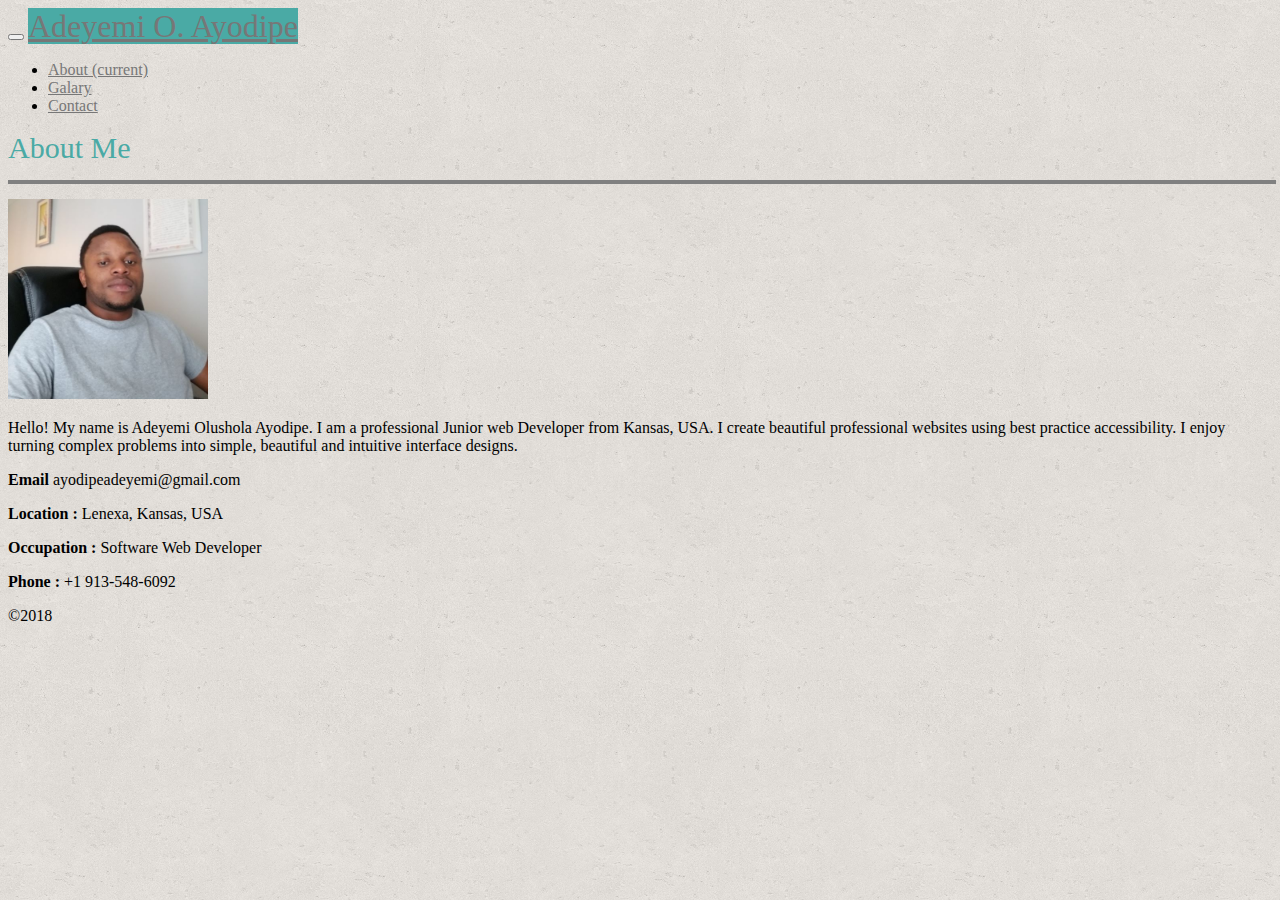
<file: index.html>
<!doctype html>
<html lang="en">

<head>
     <!-- Required meta tags -->
     <meta charset="utf-8">
     <meta name="viewport" content="width=device-width, initial-scale=1, shrink-to-fit=no">
     <link rel="stylesheet" href="https://use.fontawesome.com/releases/v5.5.0/css/all.css" integrity="sha384-B4dIYHKNBt8Bc12p+WXckhzcICo0wtJAoU8YZTY5qE0Id1GSseTk6S+L3BlXeVIU"
          crossorigin="anonymous">
     <!-- Bootstrap CSS -->
     <link rel="stylesheet" href="https://stackpath.bootstrapcdn.com/bootstrap/4.1.3/css/bootstrap.min.css" integrity="sha384-MCw98/SFnGE8fJT3GXwEOngsV7Zt27NXFoaoApmYm81iuXoPkFOJwJ8ERdknLPMO"
          crossorigin="anonymous">
     <link rel="stylesheet" type="text/css" href="assets/css/style.css">
</head>

<body>
     <!-- Navigation div -->
     <nav class="navbar navbar-expand-lg navbar-light bg-light sticky-top pb-0 pt-0 bg-white">
          <!-- Container for Nav -->
          <div class="container">
               <!-- Collapse button -->
               <button class="navbar-toggler" type="button" data-toggle="collapse" data-target="#navbarToggler"
                    aria-controls="navbarToggler" aria-expanded="false" aria-label="Toggle navigation">
                    <span class="navbar-toggler-icon"></span>
               </button>
               <!-- Nav brand -->
               <a class="navbar-brand h-5 text-white text-center pt-4 pl-2 pr-2  " href="#">Adeyemi O. Ayodipe</a>
               <!-- CollapseItems starts here -->
               <div class="collapse navbar-collapse " id="navbarToggler">
                    <ul class="navbar-nav ml-auto mt-4 mt-lg-0 font-weight-bold ">
                         <li class="nav-item active">
                              <a class="nav-link btn btn-outline-info" href="index.html">About <span class="sr-only">(current)</span></a>
                         </li>
                         <li class="nav-item ml-1 mr-1  ">
                              <a class="nav-link btn btn-outline-info" href="portfolio.html">Galary</a>
                         </li>
                         <li class="nav-item">
                              <a class="nav-link btn btn-outline-info" href="contact.html">Contact</a>
                         </li>
                    </ul>

               </div>
               <!-- CollapseItems ends here -->
     </nav>

     </div>
     <!-- Navigations container ends here -->
     <!-- Container for Section starts here -->
     <section class="container bg-white ">
          <div class="row mt-5 ">
               <div class="col-12 text-left text-lightgreen h3 text-bold pt-3 pb-1">About Me
                    <hr>
               </div>
          </div>
          <!-- Image Div -->
          <div class="row">
               <div class="col-12 col-md-3">
                    <img class="img-fluid img-thumbnail max-width-20% mb-4" src="assets/images/aayodipe.jpg">

               </div>
               <div class="col-12 col-md-9">
                    <p>Hello! My name is Adeyemi Olushola Ayodipe. I am a professional Junior web Developer from Kansas, USA. I create
                    beautiful professional websites using best practice accessibility. I enjoy turning complex problems into simple, beautiful and intuitive interface designs.</p>
               </div>
          </div>
          <div class="row mb-5">
               <div class="col-md-6 ">
                    <p><strong>Email</strong> ayodipeadeyemi@gmail.com</p>

                    <p><strong> Location :</strong> Lenexa, Kansas, USA

                    <p><strong> Occupation :</strong> Software Web Developer

                    <p><strong> Phone :</strong> +1 913-548-6092
               </div>
     </section>
     <!-- footers start here -->
     <div class="container">
          <footer class="row text-white bg-dark height ">
               <div class="col-6 text-center align-self-center">&copy;2018</div>
               <div class="col-6 text-center align-self-center">
                    <a href="https://github.com/aayodipe/Basic-Portfolio"><i class="fab fa-git mr-2"></i></a>
                    <a href="https://www.linkedin.com/mynetwork/"><i class="fab fa-linkedin mr-2"></i></a>
                    <a href="aayodipe.skype.com"><i class="fab fa-slack mr-2"></i></a>
                    <a href="mailto:ayodipeadeyemi@gmail.com"><i class="fab fa-google-plus "></i></a>

               </div>
     </div>
     </footer>
     </div> <!-- footer ends -->
</body>
<script src="https://code.jquery.com/jquery-3.3.1.slim.min.js" integrity="sha384-q8i/X+965DzO0rT7abK41JStQIAqVgRVzpbzo5smXKp4YfRvH+8abtTE1Pi6jizo"
     crossorigin="anonymous"></script>
<script src="https://cdnjs.cloudflare.com/ajax/libs/popper.js/1.14.3/umd/popper.min.js" integrity="sha384-ZMP7rVo3mIykV+2+9J3UJ46jBk0WLaUAdn689aCwoqbBJiSnjAK/l8WvCWPIPm49"
     crossorigin="anonymous"></script>
<script src="https://stackpath.bootstrapcdn.com/bootstrap/4.1.3/js/bootstrap.min.js" integrity="sha384-ChfqqxuZUCnJSK3+MXmPNIyE6ZbWh2IMqE241rYiqJxyMiZ6OW/JmZQ5stwEULTy"
     crossorigin="anonymous"></script>

</html>
</file>
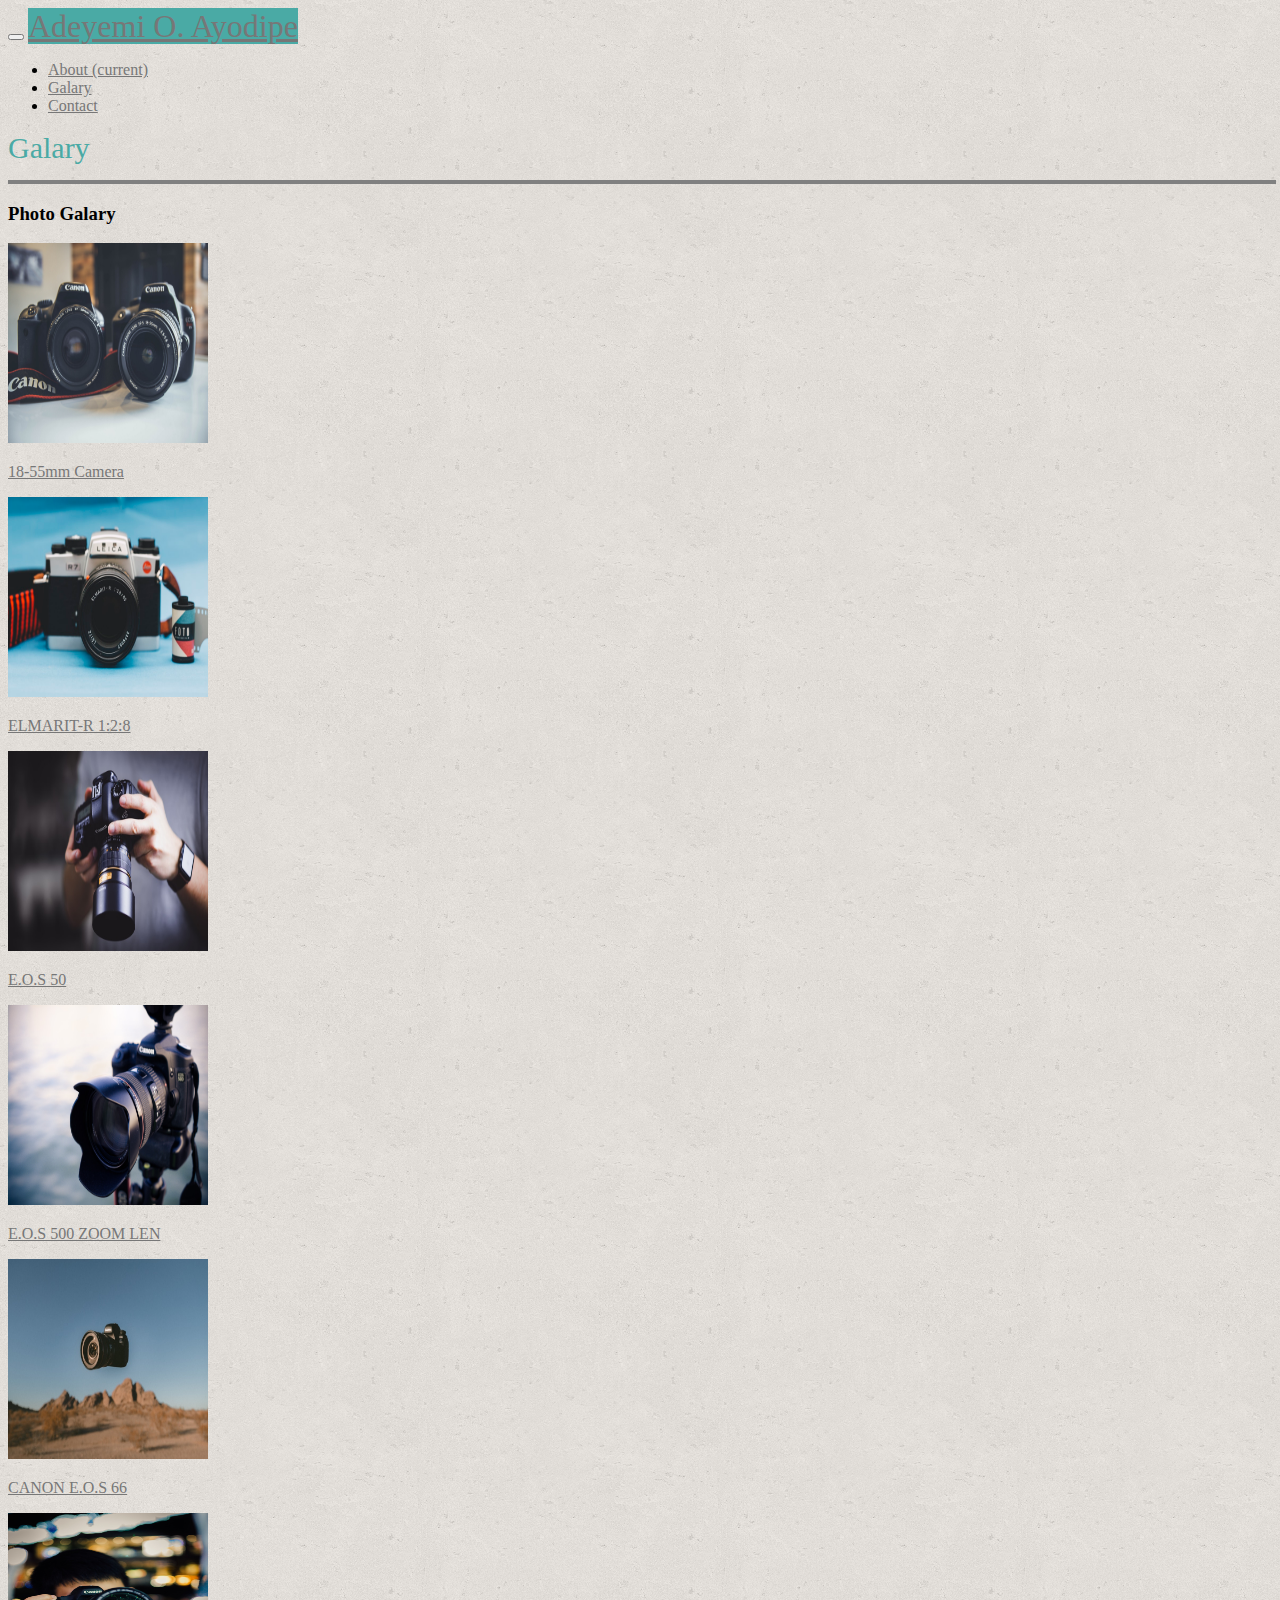
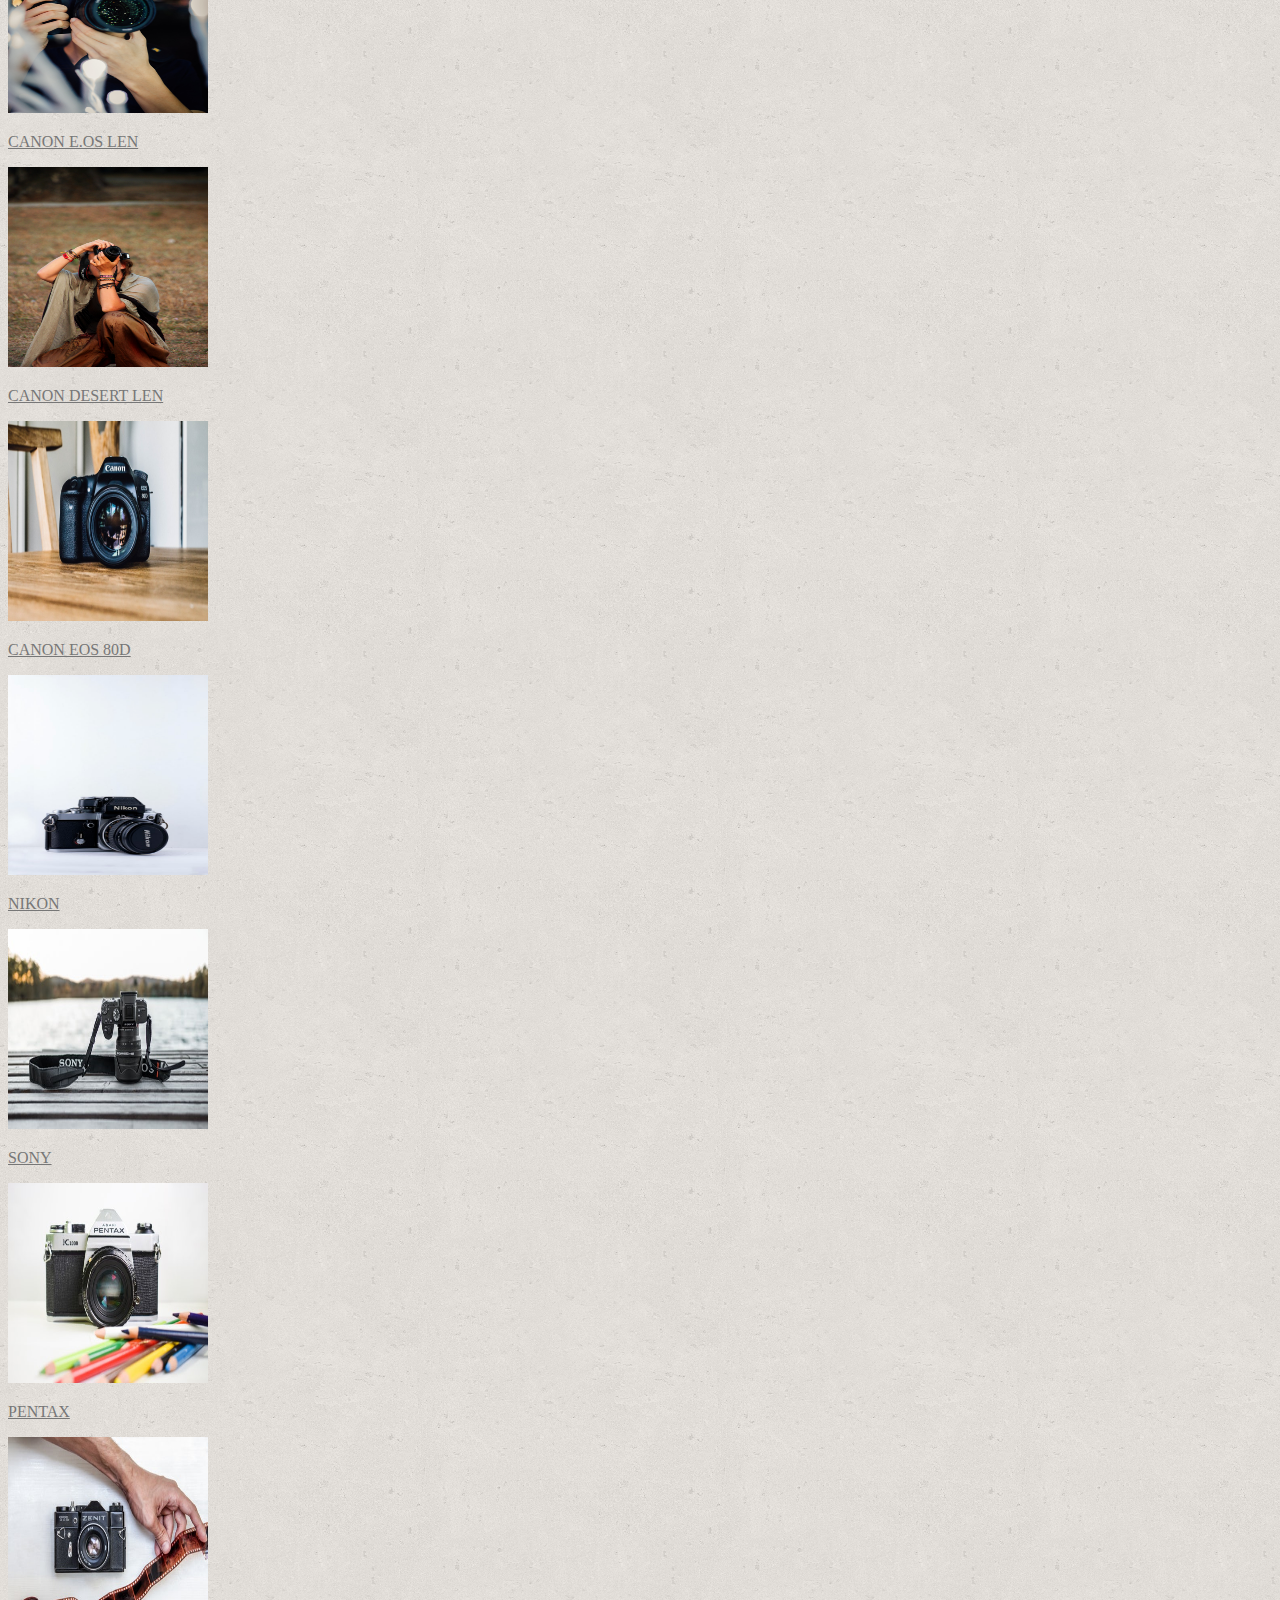
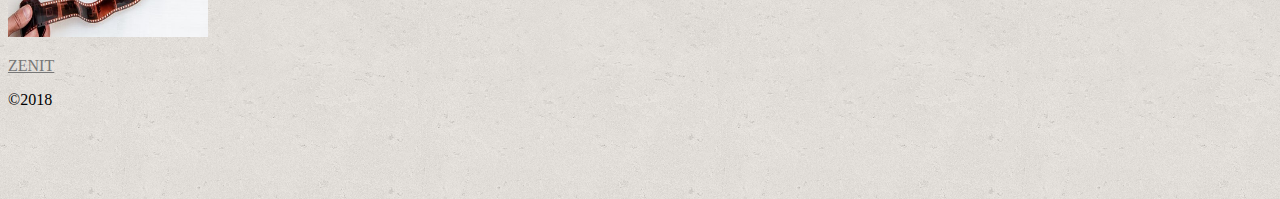
<file: portfolio.html>
<!doctype html>
<html lang="en">

<head>
     <!-- Required meta tags -->
     <meta charset="utf-8">
     <meta name="viewport" content="width=device-width, initial-scale=1, shrink-to-fit=no">
     <link rel="stylesheet" href="https://use.fontawesome.com/releases/v5.5.0/css/all.css" integrity="sha384-B4dIYHKNBt8Bc12p+WXckhzcICo0wtJAoU8YZTY5qE0Id1GSseTk6S+L3BlXeVIU"
          crossorigin="anonymous">
     <!-- Bootstrap CSS -->
     <link rel="stylesheet" href="https://stackpath.bootstrapcdn.com/bootstrap/4.1.3/css/bootstrap.min.css" integrity="sha384-MCw98/SFnGE8fJT3GXwEOngsV7Zt27NXFoaoApmYm81iuXoPkFOJwJ8ERdknLPMO"
          crossorigin="anonymous">
     <link rel="stylesheet" type="text/css" href="assets/css/style.css">
</head>

<body>
     <!-- Navigation div -->
     <nav class="navbar navbar-expand-lg navbar-light bg-light sticky-top pb-0 pt-0 bg-white">
          <!--  Container's div for navs item -->
          <div class="container">
               <!-- Collapse button -->
               <button class="navbar-toggler" type="button" data-toggle="collapse" data-target="#navbarToggler"
                    aria-controls="navbarToggler" aria-expanded="false" aria-label="Toggle navigation">
                    <span class="navbar-toggler-icon"></span>
               </button>
               <!-- Nav brand -->
               <a class="navbar-brand h-5 text-white text-center pt-4 pl-2 pr-2 " href="#">Adeyemi O. Ayodipe</span></a>
               <!-- Collapse Items starts here -->
               <div class="collapse navbar-collapse " id="navbarToggler">
                    <ul class="navbar-nav ml-auto mt-4 mt-lg-0 font-weight-bold ">
                         <li class="nav-item active">
                              <a class="nav-link btn btn-outline-info" href="index.html">About <span class="sr-only">(current)</span></a>
                         </li>
                         <li class="nav-item ml-1 mr-1  ">
                              <a class="nav-link btn btn-outline-info" href="portfolio.html">Galary</a>
                         </li>
                         <li class="nav-item">
                              <a class="nav-link btn btn-outline-info" href="contact.html">Contact</a>
                         </li>
                    </ul>

               </div>
               <!-- Collapse Items ends here -->
     </nav>

     </div>
     <!-- Navigations container ends here -->

     <!-- Container for Section starts here -->
     <section class="container bg-white mt-5 mb-5 ">
          
          <div class="col-12 text-left text-lightgreen h3 text-bold pt-3  pb-1">Galary<hr>               
          </div>
          <!-- THE IMAGE GALARY  BEGINS-->
        
               <div class="row img-fluid">
                    <div class="col-lg-12">
                         <h3>Photo Galary</h3>
                    </div>
                    <div class="col-12 col-sm-6 col-md-4 col-lg-3 w-75">
                         <a  class="thumbnail" href="assets/images/camera.jpg" alt="">
                              <img src="assets/images/camera.jpg">
                              <p class=" photoDec photoName1">18-55mm Camera </p>
                         </a>
                    </div>
                    <div class="col-12 col-sm-6 col-md-4 col-lg-3  w-75">
                         <a  class="thumbnail" href="assets/images/camera2.jpg">
                              <img src="assets/images/camera2.jpg" alt="ELMARIT-R 1:2:8">
                              <p class=" photoDec photoName2">ELMARIT-R 1:2:8</p>
                         </a>
                    </div>
                    <div class="col-12 col-sm-6 col-md-4 col-lg-3">
                         <a class="thumbnail" href="assets/images/camera3.jpg">
                              <img src="assets/images/camera3.jpg" alt="E.O.S 50">
                              <p class="photoDec photoName3">E.O.S 50</dipv>
                         </a>
                    </div>
                    <div class="col-12 col-sm-6 col-md-4 col-lg-3">
                         <a class="thumbnail" href="assets/images/camera4.jpg">
                              <img src="assets/images/camera4.jpg" alt="E.O.S 500 ZOOM LEN">
                              <p class="photoDec photoName4">E.O.S 500 ZOOM LEN</p>
                         </a>
                    </div>
                    <div class="col-12 col-sm-6 col-md-4 col-lg-3">
                         <a class="thumbnail" href="">
                              <img src="assets/images/camera5.jpg" alt="CANON E.O.S 66">
                              <p class="photoDec photoName5">CANON E.O.S 66</p>
                         </a>
                    </div>
                    <div class="col-12 col-sm-6 col-md-4 col-lg-3">
                         <a class="thumbnail" href="">
                              <img src="assets/images/camera6.jpg" alt="CANON E.OS ">
                              <p class="photoDec photoName6">CANON E.OS LEN</p>
                         </a>
                    </div>
                    <div class="col-12 col-sm-6 col-md-4 col-lg-3">
                         <a class="thumbnail" href="">
                              <img src="assets/images/camera7.jpg" alt="CANON DESERT ">
                              <p class="photoDec photoName7">CANON DESERT LEN</p>
                         </a>
                    </div>
                    <div class="col-12 col-sm-6 col-md-4 col-lg-3">
                         <a class="thumbnail" href="">
                              <img src="assets/images/camera8.jpg" alt="CANON EOS 80D">
                              <p class="photoDec photoName8">CANON EOS 80D</p>
                         </a>
                    </div>

                    <div class="col-12 col-sm-6 col-md-4 col-lg-3">
                         <a class="thumbnail" href="">
                              <img src="assets/images/camera9.jpg" alt="NIKON">
                              <p class="photoDec photoName9">NIKON</p>
                         </a>
                    </div>
                    <div class="col-12 col-sm-6 col-md-4 col-lg-3">
                         <a class="thumbnail" href="">
                              <img src="assets/images/camera10.jpg" alt="SONY CAMERA">
                              <p class="photoDec photoName10">SONY</p>
                         </a>
                    </div>
                    <div class="col-12 col-sm-6 col-md-4 col-lg-3">
                         <a class="thumbnail" href="">
                              <img src="assets/images/camera11.jpg" alt="PENTAX">
                              <p class="photoDec photoName11">PENTAX</p>
                         </a>
                    </div>
                    <div class="col-12 col-sm-6 col-md-4 col-lg-3">
                        <a class="thumbnail" href="">
                              <img src="assets/images/camera12.jpg" alt="ZENIT">
                              <p class="photoDec photoName12">ZENIT</p>
                         </a>
                    </div>
               
          </section>
      

          <!-- THE IMAGE GALARY ENDS -->


           <!-- footers start here -->
     <div class="container ">
               <footer class="row text-white bg-dark height ">
                    <div class="col-6 text-center align-self-center">&copy;2018</div>
                    <div class="col-6 text-center align-self-center">
                         <a href="https://github.com/aayodipe/Basic-Portfolio"><i class="fab fa-git mr-2"></i></a>
                         <a href="https://www.linkedin.com/mynetwork/"><i class="fab fa-linkedin mr-2"></i></a>
                         <a href="aayodipe.skype.com"><i class="fab fa-slack mr-2"></i></a>
                         <a href="mailto:ayodipeadeyemi@gmail.com"><i class="fab fa-google-plus "></i></a>
     
                    </div>
          </div>
          </footer>
          </div> <!-- footer ends -->
               
</body>
<script src="https://code.jquery.com/jquery-3.3.1.slim.min.js" integrity="sha384-q8i/X+965DzO0rT7abK41JStQIAqVgRVzpbzo5smXKp4YfRvH+8abtTE1Pi6jizo"
     crossorigin="anonymous"></script>
<script src="https://cdnjs.cloudflare.com/ajax/libs/popper.js/1.14.3/umd/popper.min.js" integrity="sha384-ZMP7rVo3mIykV+2+9J3UJ46jBk0WLaUAdn689aCwoqbBJiSnjAK/l8WvCWPIPm49"
     crossorigin="anonymous"></script>
<script src="https://stackpath.bootstrapcdn.com/bootstrap/4.1.3/js/bootstrap.min.js" integrity="sha384-ChfqqxuZUCnJSK3+MXmPNIyE6ZbWh2IMqE241rYiqJxyMiZ6OW/JmZQ5stwEULTy"
     crossorigin="anonymous"></script>

</html>
</file>
<file: assets/css/style.css>
body{
     background-image: url("../images/cork-wallet.png")
}
 hr{
    border: 2px solid gray;  
    width: 100%;
    margin: 15px auto;
 }

 img{
     width:200px;
     height:200px;
}

 @media screen and (max-width: 580px){
     img{
          width:340px;
          height:400px;
        
     }
.col-12 p{
          margin-bottom:50px;
          margin-top:5px;
          text-align:center;
          font-weight: bold
     }


}

 
.text-lightgreen{
     color:#4aaaa5
}
.text-bold{
font-size:30px;
}
.text-size{
     font-size:180%;
}

.h-5{
     height:100px;
     width:290px;
     /* font-size:1em */
     background-color: #4aaaa5;
     /* text-align:center; */
     margin:0;
    
     font-size:2rem;
     
}a{
     color:#777777
}
.height{
     height:100px;
}
.btn-success{ 
     background-color: #4aaaa5;

}

footer a{
     color:white;
}
</file>
